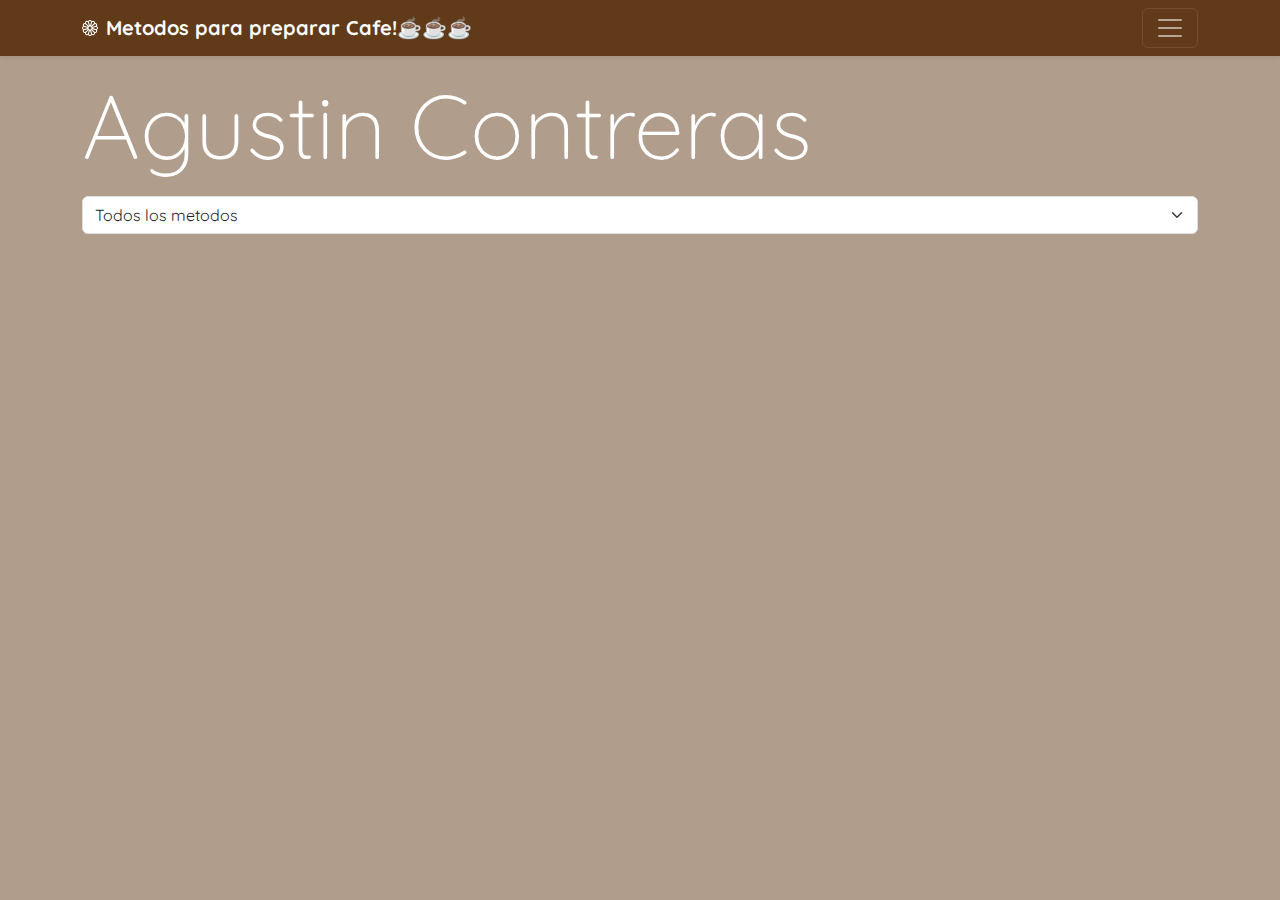
<file: index.html>
<!DOCTYPE html>
<html lang="es">
    <head>
    <meta charset="utf-8">
    <meta name="viewport" content="width=device-width, initial-scale=1">
    <title>Preparando Cafe ☕</title>
    <link href="https://cdn.jsdelivr.net/npm/bootstrap@5.3.3/dist/css/bootstrap.min.css" rel="stylesheet" integrity="sha384-QWTKZyjpPEjISv5WaRU9OFeRpok6YctnYmDr5pNlyT2bRjXh0JMhjY6hW+ALEwIH" crossorigin="anonymous">
    <link href="style.css" rel="stylesheet">
    </head>
    <body class= "text-bg-primary bg-opacity-50">
         <div class="collapse text-bg-primary" id="navbarHeader">
    <div class="container">
      <div class="row">
        <div class="col-sm-8 col-md-7 py-4">
          <h4>Sobre la Página:</h4>
          <p class="text-white">En esta pagina te muestro alguno de los metodos más conocidos para preparar cafe en casa!</p>
        </div>
        <div class="col-sm-4 offset-md-1 py-4">
          <h4>Revisa aquí:</h4>
          <ul class="list-unstyled">
            <li><a href="https://www.youtube.com/watch?v=rABfboy0h6o" target="blank" class="text-white">Aprende sobre el Cafe!</a></li>
            <li><a href="https://www.youtube.com/watch?v=xQ156y4TtJs" target="blank" class="text-white">Más contenido interesante</a></li>
          </ul>
        </div>
      </div>
    </div>
  </div>
  <div class="navbar navbar-dark bg-primary shadow-sm">
    <div class="container">
      <a href="#" class="navbar-brand d-flex align-items-center">
        <svg xmlns="http://www.w3.org/2000/svg" width="16" height="16" fill="currentColor" class="bi bi-flower1 me-2" viewBox="0 0 16 16">
  <path d="M6.174 1.184a2 2 0 0 1 3.652 0A2 2 0 0 1 12.99 3.01a2 2 0 0 1 1.826 3.164 2 2 0 0 1 0 3.652 2 2 0 0 1-1.826 3.164 2 2 0 0 1-3.164 1.826 2 2 0 0 1-3.652 0A2 2 0 0 1 3.01 12.99a2 2 0 0 1-1.826-3.164 2 2 0 0 1 0-3.652A2 2 0 0 1 3.01 3.01a2 2 0 0 1 3.164-1.826M8 1a1 1 0 0 0-.998 1.03l.01.091q.017.116.054.296c.049.241.122.542.213.887.182.688.428 1.513.676 2.314L8 5.762l.045-.144c.248-.8.494-1.626.676-2.314.091-.345.164-.646.213-.887a5 5 0 0 0 .064-.386L9 2a1 1 0 0 0-1-1M2 9l.03-.002.091-.01a5 5 0 0 0 .296-.054c.241-.049.542-.122.887-.213a61 61 0 0 0 2.314-.676L5.762 8l-.144-.045a61 61 0 0 0-2.314-.676 17 17 0 0 0-.887-.213 5 5 0 0 0-.386-.064L2 7a1 1 0 1 0 0 2m7 5-.002-.03a5 5 0 0 0-.064-.386 16 16 0 0 0-.213-.888 61 61 0 0 0-.676-2.314L8 10.238l-.045.144c-.248.8-.494 1.626-.676 2.314-.091.345-.164.646-.213.887a5 5 0 0 0-.064.386L7 14a1 1 0 1 0 2 0m-5.696-2.134.025-.017a5 5 0 0 0 .303-.248c.184-.164.408-.377.661-.629A61 61 0 0 0 5.96 9.23l.103-.111-.147.033a61 61 0 0 0-2.343.572c-.344.093-.64.18-.874.258a5 5 0 0 0-.367.138l-.027.014a1 1 0 1 0 1 1.732zM4.5 14.062a1 1 0 0 0 1.366-.366l.014-.027q.014-.03.036-.084a5 5 0 0 0 .102-.283c.078-.233.165-.53.258-.874a61 61 0 0 0 .572-2.343l.033-.147-.11.102a61 61 0 0 0-1.743 1.667 17 17 0 0 0-.629.66 5 5 0 0 0-.248.304l-.017.025a1 1 0 0 0 .366 1.366m9.196-8.196a1 1 0 0 0-1-1.732l-.025.017a5 5 0 0 0-.303.248 17 17 0 0 0-.661.629A61 61 0 0 0 10.04 6.77l-.102.111.147-.033a61 61 0 0 0 2.342-.572c.345-.093.642-.18.875-.258a5 5 0 0 0 .367-.138zM11.5 1.938a1 1 0 0 0-1.366.366l-.014.027q-.014.03-.036.084a5 5 0 0 0-.102.283c-.078.233-.165.53-.258.875a61 61 0 0 0-.572 2.342l-.033.147.11-.102a61 61 0 0 0 1.743-1.667c.252-.253.465-.477.629-.66a5 5 0 0 0 .248-.304l.017-.025a1 1 0 0 0-.366-1.366M14 9a1 1 0 0 0 0-2l-.03.002a5 5 0 0 0-.386.064c-.242.049-.543.122-.888.213-.688.182-1.513.428-2.314.676L10.238 8l.144.045c.8.248 1.626.494 2.314.676.345.091.646.164.887.213a5 5 0 0 0 .386.064zM1.938 4.5a1 1 0 0 0 .393 1.38l.084.035q.108.045.283.103c.233.078.53.165.874.258a61 61 0 0 0 2.343.572l.147.033-.103-.111a61 61 0 0 0-1.666-1.742 17 17 0 0 0-.66-.629 5 5 0 0 0-.304-.248l-.025-.017a1 1 0 0 0-1.366.366m2.196-1.196.017.025a5 5 0 0 0 .248.303c.164.184.377.408.629.661A61 61 0 0 0 6.77 5.96l.111.102-.033-.147a61 61 0 0 0-.572-2.342c-.093-.345-.18-.642-.258-.875a5 5 0 0 0-.138-.367l-.014-.027a1 1 0 1 0-1.732 1m9.928 8.196a1 1 0 0 0-.366-1.366l-.027-.014a5 5 0 0 0-.367-.138c-.233-.078-.53-.165-.875-.258a61 61 0 0 0-2.342-.572l-.147-.033.102.111a61 61 0 0 0 1.667 1.742c.253.252.477.465.66.629a5 5 0 0 0 .304.248l.025.017a1 1 0 0 0 1.366-.366m-3.928 2.196a1 1 0 0 0 1.732-1l-.017-.025a5 5 0 0 0-.248-.303 17 17 0 0 0-.629-.661A61 61 0 0 0 9.23 10.04l-.111-.102.033.147a61 61 0 0 0 .572 2.342c.093.345.18.642.258.875a5 5 0 0 0 .138.367zM8 9.5a1.5 1.5 0 1 0 0-3 1.5 1.5 0 0 0 0 3"/>
</svg>
        <strong>Metodos para preparar Cafe!☕☕☕</strong>
      </a>
      <button class="navbar-toggler" type="button" data-bs-toggle="collapse" data-bs-target="#navbarHeader" aria-controls="navbarHeader" aria-expanded="false" aria-label="Toggle navigation">
        <span class="navbar-toggler-icon"></span>
      </button>
    </div>
  </div>
        <header class= "container">
            <h1 class="display-1 my-3"> </h1>
            <select class="form-select my-3">
                <option value="todos">Todos los metodos</option>
                <option value="PourOver">PourOver</option>
                <option value="Presion">Presion</option>
                <option value="Prensa">Prensa</option>
            </select>
        </header>
        <div class="container text-center">
        <main class="row row-cols-2 row-cols-sm-3 row-cols-md-4 row-cols-lg-6 "></main>
        </div>
        

        <script src="https://cdn.jsdelivr.net/npm/bootstrap@5.3.3/dist/js/bootstrap.bundle.min.js" integrity="sha384-YvpcrYf0tY3lHB60NNkmXc5s9fDVZLESaAA55NDzOxhy9GkcIdslK1eN7N6jIeHz" crossorigin="anonymous"></script>

        <script>
            //unas variables que no varían, que son constantes:

            const nombre = "Agustin Contreras";

            const autoria = document.querySelector("h1");

            autoria.innerHTML = nombre;

            const principal = document.querySelector("main");

            const seleccion = document.querySelector("select");

            //acá voy por el JSON

            async function astros() {
                const consulta = await fetch("https://raw.githubusercontent.com/ag-contreras/prueba3-dno096/refs/heads/main/data.json");
                const data = await consulta.json();
                console.log(data);

                data.forEach((d, i) => (principal.innerHTML += `<div class="${d.signo} col mb-3">
                    <div class="card h-100 text-bg-primary shadow-sm text-center">
                        <img src="${d.foto[0]}" class="card-img-top" alt="${d.fecha}">
                        <div class="card-body" style="text-align: center;">
                            <p class="card-text"> 
                             <a href="single.html?data=${i}" class= "link-light link-offset-2 link-offset-3-hover link-underline link-underline-opacity-0 link-underline-opacity-75-hover stretched-link">${d.nombre}
                                </a>
                            </p>
                            <div class="d-flex justify-content-around align-items-center">
                    <small class="text-body-light">${d.signo}</small>
                    <small class="text-body-light">${d.fecha}</small>
              </div>
                        </div>
                    </div>
                </div>`));

                seleccionables();
            }

            astros().catch((error) => console.error(error));

            //lo que sigue es una función que ejecuto dentro de astros()

            var valor;

            function seleccionables() {
                seleccion.addEventListener("change", (e) => {
                    document.querySelectorAll(".col").forEach((t) => t.classList.add("d-none"));
                    valor = e.target.value;
                    if (valor !== "todos") {
                        document.querySelectorAll(`.${valor}`).forEach((t) => t.classList.remove("d-none"));
                    } else {
                        document.querySelectorAll("div").forEach((t) => t.classList.remove("d-none"));
                    }
                });
            }
        </script>
    </body>
</html>
</file>
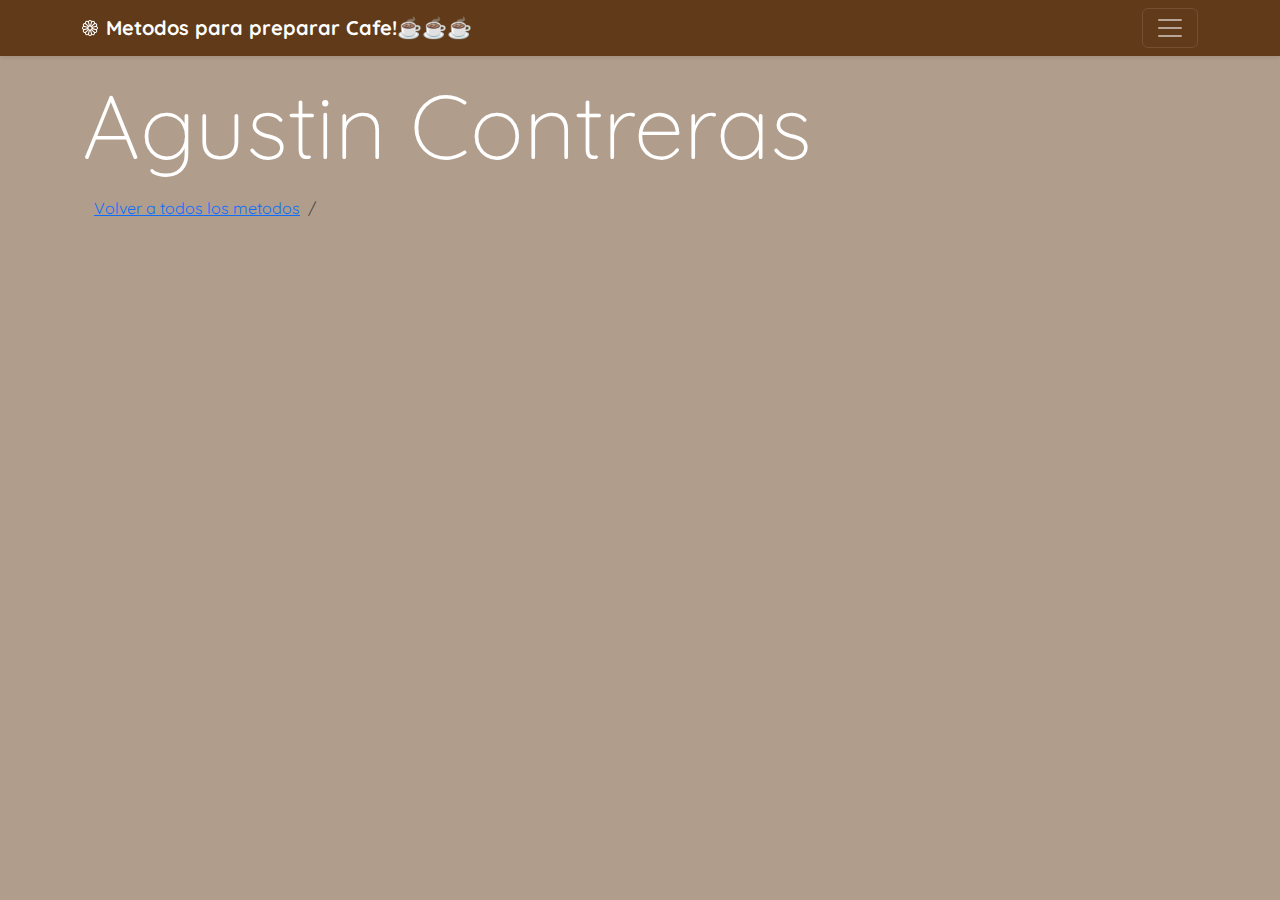
<file: single.html>
<!DOCTYPE html>
<html lang="es">
    <head>
    <meta charset="utf-8">
    <meta name="viewport" content="width=device-width, initial-scale=1">
    <title>Preparando Cafe ☕</title>
    <link href="https://cdn.jsdelivr.net/npm/bootstrap@5.3.3/dist/css/bootstrap.min.css" rel="stylesheet" integrity="sha384-QWTKZyjpPEjISv5WaRU9OFeRpok6YctnYmDr5pNlyT2bRjXh0JMhjY6hW+ALEwIH" crossorigin="anonymous">
    <link href="style.css" rel="stylesheet">
    </head>
    <body class= "text-bg-primary bg-opacity-50">
         <div class="collapse text-bg-primary" id="navbarHeader">
    <div class="container">
      <div class="row">
        <div class="col-sm-8 col-md-7 py-4">
          <h4>Sobre la Página:</h4>
          <p class="text-white">En esta pagina te muestro alguno de los metodos más conocidos para preparar cafe en casa!</p>
        </div>
        <div class="col-sm-4 offset-md-1 py-4">
          <h4>Revisa aquí:</h4>
          <ul class="list-unstyled">
            <li><a href="https://www.youtube.com/watch?v=rABfboy0h6o" target="blank" class="text-white">Aprende sobre el Cafe!</a></li>
            <li><a href="https://www.youtube.com/watch?v=xQ156y4TtJs" target="blank" class="text-white">Más contenido interesante</a></li>
          </ul>
        </div>
      </div>
    </div>
  </div>
  <div class="navbar navbar-dark bg-primary shadow-sm">
    <div class="container">
      <a href="#" class="navbar-brand d-flex align-items-center">
        <svg xmlns="http://www.w3.org/2000/svg" width="16" height="16" fill="currentColor" class="bi bi-flower1 me-2" viewBox="0 0 16 16">
  <path d="M6.174 1.184a2 2 0 0 1 3.652 0A2 2 0 0 1 12.99 3.01a2 2 0 0 1 1.826 3.164 2 2 0 0 1 0 3.652 2 2 0 0 1-1.826 3.164 2 2 0 0 1-3.164 1.826 2 2 0 0 1-3.652 0A2 2 0 0 1 3.01 12.99a2 2 0 0 1-1.826-3.164 2 2 0 0 1 0-3.652A2 2 0 0 1 3.01 3.01a2 2 0 0 1 3.164-1.826M8 1a1 1 0 0 0-.998 1.03l.01.091q.017.116.054.296c.049.241.122.542.213.887.182.688.428 1.513.676 2.314L8 5.762l.045-.144c.248-.8.494-1.626.676-2.314.091-.345.164-.646.213-.887a5 5 0 0 0 .064-.386L9 2a1 1 0 0 0-1-1M2 9l.03-.002.091-.01a5 5 0 0 0 .296-.054c.241-.049.542-.122.887-.213a61 61 0 0 0 2.314-.676L5.762 8l-.144-.045a61 61 0 0 0-2.314-.676 17 17 0 0 0-.887-.213 5 5 0 0 0-.386-.064L2 7a1 1 0 1 0 0 2m7 5-.002-.03a5 5 0 0 0-.064-.386 16 16 0 0 0-.213-.888 61 61 0 0 0-.676-2.314L8 10.238l-.045.144c-.248.8-.494 1.626-.676 2.314-.091.345-.164.646-.213.887a5 5 0 0 0-.064.386L7 14a1 1 0 1 0 2 0m-5.696-2.134.025-.017a5 5 0 0 0 .303-.248c.184-.164.408-.377.661-.629A61 61 0 0 0 5.96 9.23l.103-.111-.147.033a61 61 0 0 0-2.343.572c-.344.093-.64.18-.874.258a5 5 0 0 0-.367.138l-.027.014a1 1 0 1 0 1 1.732zM4.5 14.062a1 1 0 0 0 1.366-.366l.014-.027q.014-.03.036-.084a5 5 0 0 0 .102-.283c.078-.233.165-.53.258-.874a61 61 0 0 0 .572-2.343l.033-.147-.11.102a61 61 0 0 0-1.743 1.667 17 17 0 0 0-.629.66 5 5 0 0 0-.248.304l-.017.025a1 1 0 0 0 .366 1.366m9.196-8.196a1 1 0 0 0-1-1.732l-.025.017a5 5 0 0 0-.303.248 17 17 0 0 0-.661.629A61 61 0 0 0 10.04 6.77l-.102.111.147-.033a61 61 0 0 0 2.342-.572c.345-.093.642-.18.875-.258a5 5 0 0 0 .367-.138zM11.5 1.938a1 1 0 0 0-1.366.366l-.014.027q-.014.03-.036.084a5 5 0 0 0-.102.283c-.078.233-.165.53-.258.875a61 61 0 0 0-.572 2.342l-.033.147.11-.102a61 61 0 0 0 1.743-1.667c.252-.253.465-.477.629-.66a5 5 0 0 0 .248-.304l.017-.025a1 1 0 0 0-.366-1.366M14 9a1 1 0 0 0 0-2l-.03.002a5 5 0 0 0-.386.064c-.242.049-.543.122-.888.213-.688.182-1.513.428-2.314.676L10.238 8l.144.045c.8.248 1.626.494 2.314.676.345.091.646.164.887.213a5 5 0 0 0 .386.064zM1.938 4.5a1 1 0 0 0 .393 1.38l.084.035q.108.045.283.103c.233.078.53.165.874.258a61 61 0 0 0 2.343.572l.147.033-.103-.111a61 61 0 0 0-1.666-1.742 17 17 0 0 0-.66-.629 5 5 0 0 0-.304-.248l-.025-.017a1 1 0 0 0-1.366.366m2.196-1.196.017.025a5 5 0 0 0 .248.303c.164.184.377.408.629.661A61 61 0 0 0 6.77 5.96l.111.102-.033-.147a61 61 0 0 0-.572-2.342c-.093-.345-.18-.642-.258-.875a5 5 0 0 0-.138-.367l-.014-.027a1 1 0 1 0-1.732 1m9.928 8.196a1 1 0 0 0-.366-1.366l-.027-.014a5 5 0 0 0-.367-.138c-.233-.078-.53-.165-.875-.258a61 61 0 0 0-2.342-.572l-.147-.033.102.111a61 61 0 0 0 1.667 1.742c.253.252.477.465.66.629a5 5 0 0 0 .304.248l.025.017a1 1 0 0 0 1.366-.366m-3.928 2.196a1 1 0 0 0 1.732-1l-.017-.025a5 5 0 0 0-.248-.303 17 17 0 0 0-.629-.661A61 61 0 0 0 9.23 10.04l-.111-.102.033.147a61 61 0 0 0 .572 2.342c.093.345.18.642.258.875a5 5 0 0 0 .138.367zM8 9.5a1.5 1.5 0 1 0 0-3 1.5 1.5 0 0 0 0 3"/>
</svg>
        <strong>Metodos para preparar Cafe!☕☕☕</strong>
      </a>
      <button class="navbar-toggler" type="button" data-bs-toggle="collapse" data-bs-target="#navbarHeader" aria-controls="navbarHeader" aria-expanded="false" aria-label="Toggle navigation">
        <span class="navbar-toggler-icon"></span>
      </button>
    </div>
  </div>

   <header class="container">
            <h1 class="display-1 my-3"></h1>
            
        
        <header class="container">

            <h1 class= "display-1 my-3"></h1>

            <nav aria-label="breadcrumb">
  <ol class="breadcrumb">
    <li class="breadcrumb-item"><a href="index.html">Volver a todos los metodos</a></li>
    <li class="breadcrumb-item active" aria-current="page" id="otracosa"></li>
  </ol>
</nav>    
            
        </header>

        <div class="container">
            <div class="row">
            <main class="col-lg-8 me-auto"></main>

        <script src="https://cdn.jsdelivr.net/npm/bootstrap@5.3.3/dist/js/bootstrap.bundle.min.js" integrity="sha384-YvpcrYf0tY3lHB60NNkmXc5s9fDVZLESaAA55NDzOxhy9GkcIdslK1eN7N6jIeHz" crossorigin="anonymous"></script>

         <script>

            var x = new URLSearchParams(window.location.search).get("data");

            const autoria = document.querySelector("h1");

            const titulo = document.querySelector("#otracosa");

            autoria.innerHTML = "Agustin Contreras";

            const principal = document.querySelector("main");

            const seleccion = document.querySelector("select");

            //acá voy por el JSON

            async function astros() {
                const consulta = await fetch("https://raw.githubusercontent.com/ag-contreras/prueba3-dno096/refs/heads/main/data.json");
                const data = await consulta.json();
                console.log(data);

                if (x) {
                    titulo.innerHTML = `${data[x].nombre}` ;
                    principal.innerHTML += `<h2 class="mt-4">${data[x].nombre}</h2><p>${data[x].fecha}</p><p>${data[x].descripcion}</p>

<div id="carouselExample" class="carousel slide">
  <div class="carousel-inner">
    <div class="carousel-item active">
      <img src="https://raw.githubusercontent.com/ag-contreras/prueba3-dno096/main/WebP/${data[x].fotos[0]}" class="d-block w-100" alt="...">
    </div>
    <div class="carousel-item">
      <img src="https://raw.githubusercontent.com/ag-contreras/prueba3-dno096/main/WebP/${data[x].fotos[1]}" class="d-block w-100" alt="...">
    </div>
    <div class="carousel-item">
      <img src="https://raw.githubusercontent.com/ag-contreras/prueba3-dno096/main/WebP/${data[x].fotos[2]}" class="d-block w-100" alt="...">
    </div>
  </div>
  <button class="carousel-control-prev" type="button" data-bs-target="#carouselExample" data-bs-slide="prev">
    <span class="carousel-control-prev-icon" aria-hidden="true"></span>
    <span class="visually-hidden">Previous</span>
  </button>
  <button class="carousel-control-next" type="button" data-bs-target="#carouselExample" data-bs-slide="next">
    <span class="carousel-control-next-icon" aria-hidden="true"></span>
    <span class="visually-hidden">Next</span>
  </button>
</div>

                    `;

                } else {
                    window.location.href = "index.html";
                }
            }
            astros().catch((error) => console.error(error));
        </script>
    </body>
</html>
</file>
<file: style.css>
@import url('https://fonts.googleapis.com/css2?family=Quicksand:wght@300..700&display=swap');
:root {
  --bs-primary-rgb: 97, 59, 25;
  --bs-font-sans-serif: "Quicksand", sans-serif;
  --bs-body-font-family: var(--bs-font-sans-serif);
}
.card-body {
    text-align: center;
}
.display-1{
  font-size: calc(1.625rem + 5vw);
  font-weight: 100;
}
</file>
